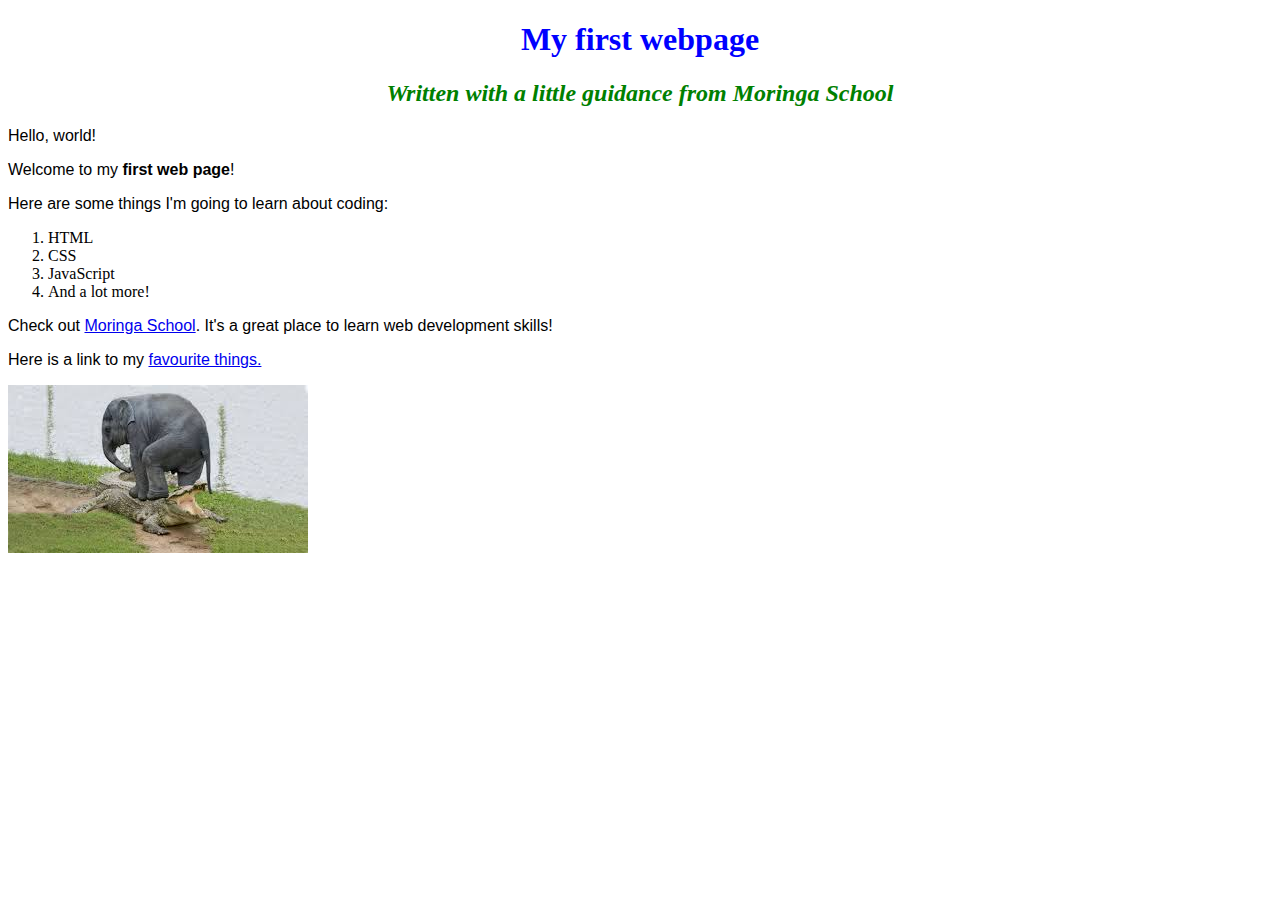
<file: index.html>
<!DOCTYPE html>
<html>

<head>
  <title>My first webpage!</title>
  <link href="css/styles.css" rel="stylesheet" type="text/css">
</head>

<body>
  <h1>My first webpage</h1>
  <h2>Written with a little guidance from <em>Moringa School</em></h2>

  <p>Hello, world!</p>
  <P>Welcome to my <strong>first web page</strong>!</P>
  <p>Here are some things I'm going to learn about coding:</p>
  <ol>
    <li>HTML</li>
    <li>CSS</li>
    <li>JavaScript</li>
    <li>And a lot more!</li>
  </ol>
  <p>Check out <a href="http://moringaschool.com/">Moringa School</a>. It's a great place to learn web development skills!</p>
  <P>Here is a link to my <a href="my-favourite-things.html">favourite things.</a></p>
  <img src="images/index.jpeg" alt="A photo of an elephant">


</body>

</html>
</file>
<file: css/styles.css>
h1 {
  color: #0000ff;
  text-align: center;
}
h2 {
  color: green;
  font-style: italic;
  text-align: center;
}
p {
  font-family: sans-serif;
}
ul {
  line-height: 40px;
}
</file>
